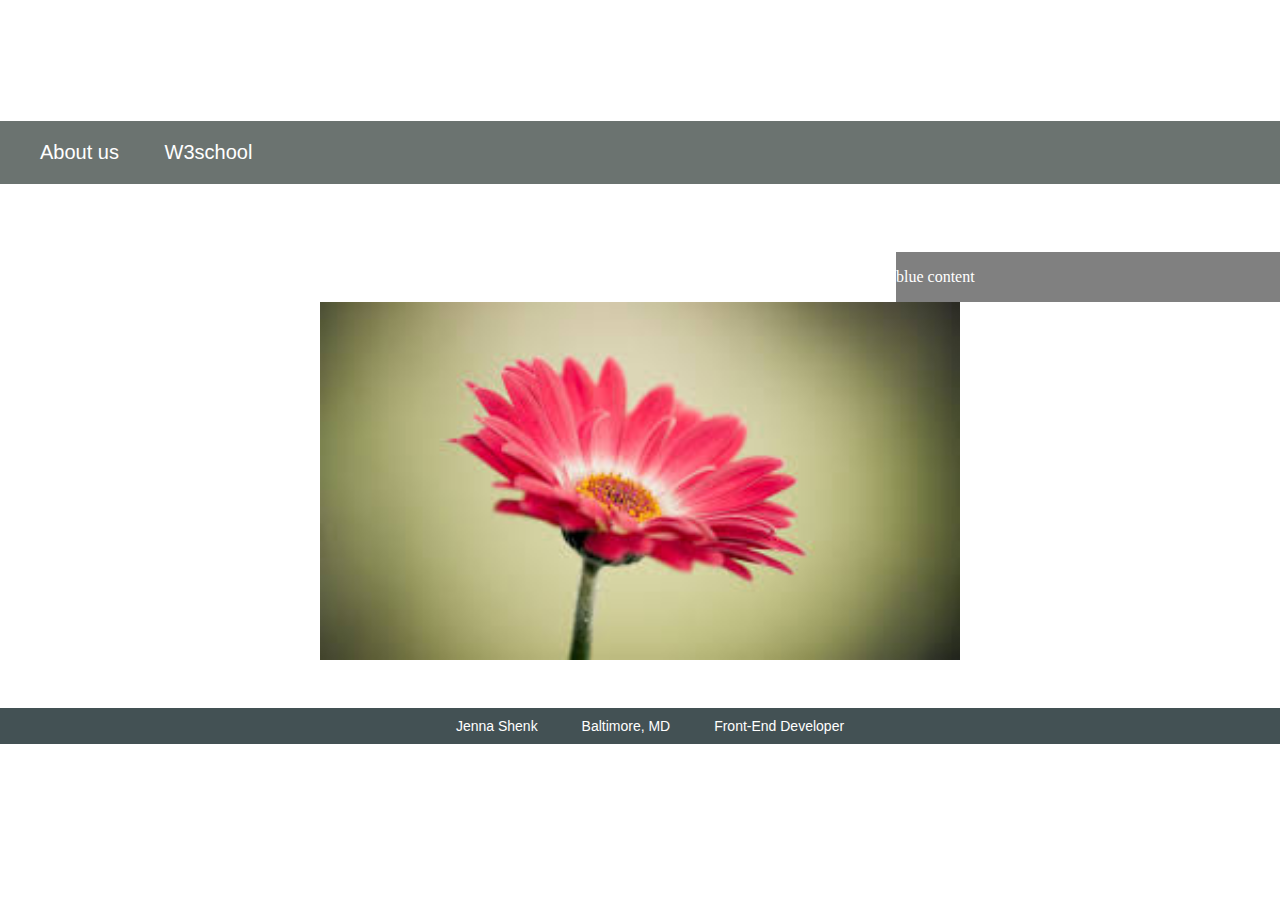
<file: index.html>
<!DOCTYPE html> 

<html>
<head>
<meta charset="utf-8">
  <title>
    Home 
  </title>
  
  
  <link rel="stylesheet" href="css/style.css">


</head>
  
<body>
  <h1>Hello World</h1>
  <h3>my first site</h3>

  <nav>
    <a href="aboutus.html">About us </a>
    <a href="http://www.w3schools.com/" target="_blank">W3school</a>
  </nav>
  

  
  <ol>
    <li>number list </li>
    <li> number list </li>
    
  </ol>

  <div class="right-float">
    <p>blue content</p>
  </div>

  <div class="left-float">
    <p>gray content</p>
  </div>
  
  <p class="header">
    <img src="images/flower.jpg" alt="flower" class="img-flower"><br> 
    hello how are you
  </p> 

  <footer>
    <p>Jenna Shenk</p>
    <p>Baltimore, MD</p>
    <p>Front-End Developer</p>
  </footer>
  
  
</body>
</html>
</file>
<file: css/style.css>
body {
	color:white;
	margin: 0 auto;
	padding: 0 auto;
}
.right-float{
	width: 30%;
	float: right;
	background-color: gray;
}

.left-float{
	width: 70%;
	height: 100% !important;
	float: left;
	margin: 0 auto;
	text-align: center;


}
.img-flower{
	width:50%;
	height: auto;
	}

.img-puppy {

	width:80%;
	height: auto%;
	
}

img.img-small {
	width: 80%;
	height: 100%;
	padding: 10px;
	display: block;
	margin-left: auto;
	margin-right: auto;


}
.header {
	text-align: center;
	font-family: sans-serif;
	font-size: 20px;

}
nav {
	display: block;
	margin: 20px;
	background-color: #6b7370;
	width: 100%;
	margin: 0;
	padding: 20px;
	font-size: 20px;
	font-family: sans-serif;

}
nav a{
	padding: 20px;
	text-decoration: none;
	color: #FFFFFF;
}

footer{
	width: 100%;
	text-align: center;
	background-color: #435154 ;
	color: #FFFFFF;
	font-family:sans-serif;
	font-size: 14px;
	clear: both;
	padding: 10px;


}
footer p {
	display: inline;
	padding: 20px;
	margin: 0;

}
aside p{
	font-family: sans-serif;
	font-size: 20px;
	margin-left: 20px;
}

section p {
	margin-left: 20px;
}
</file>
